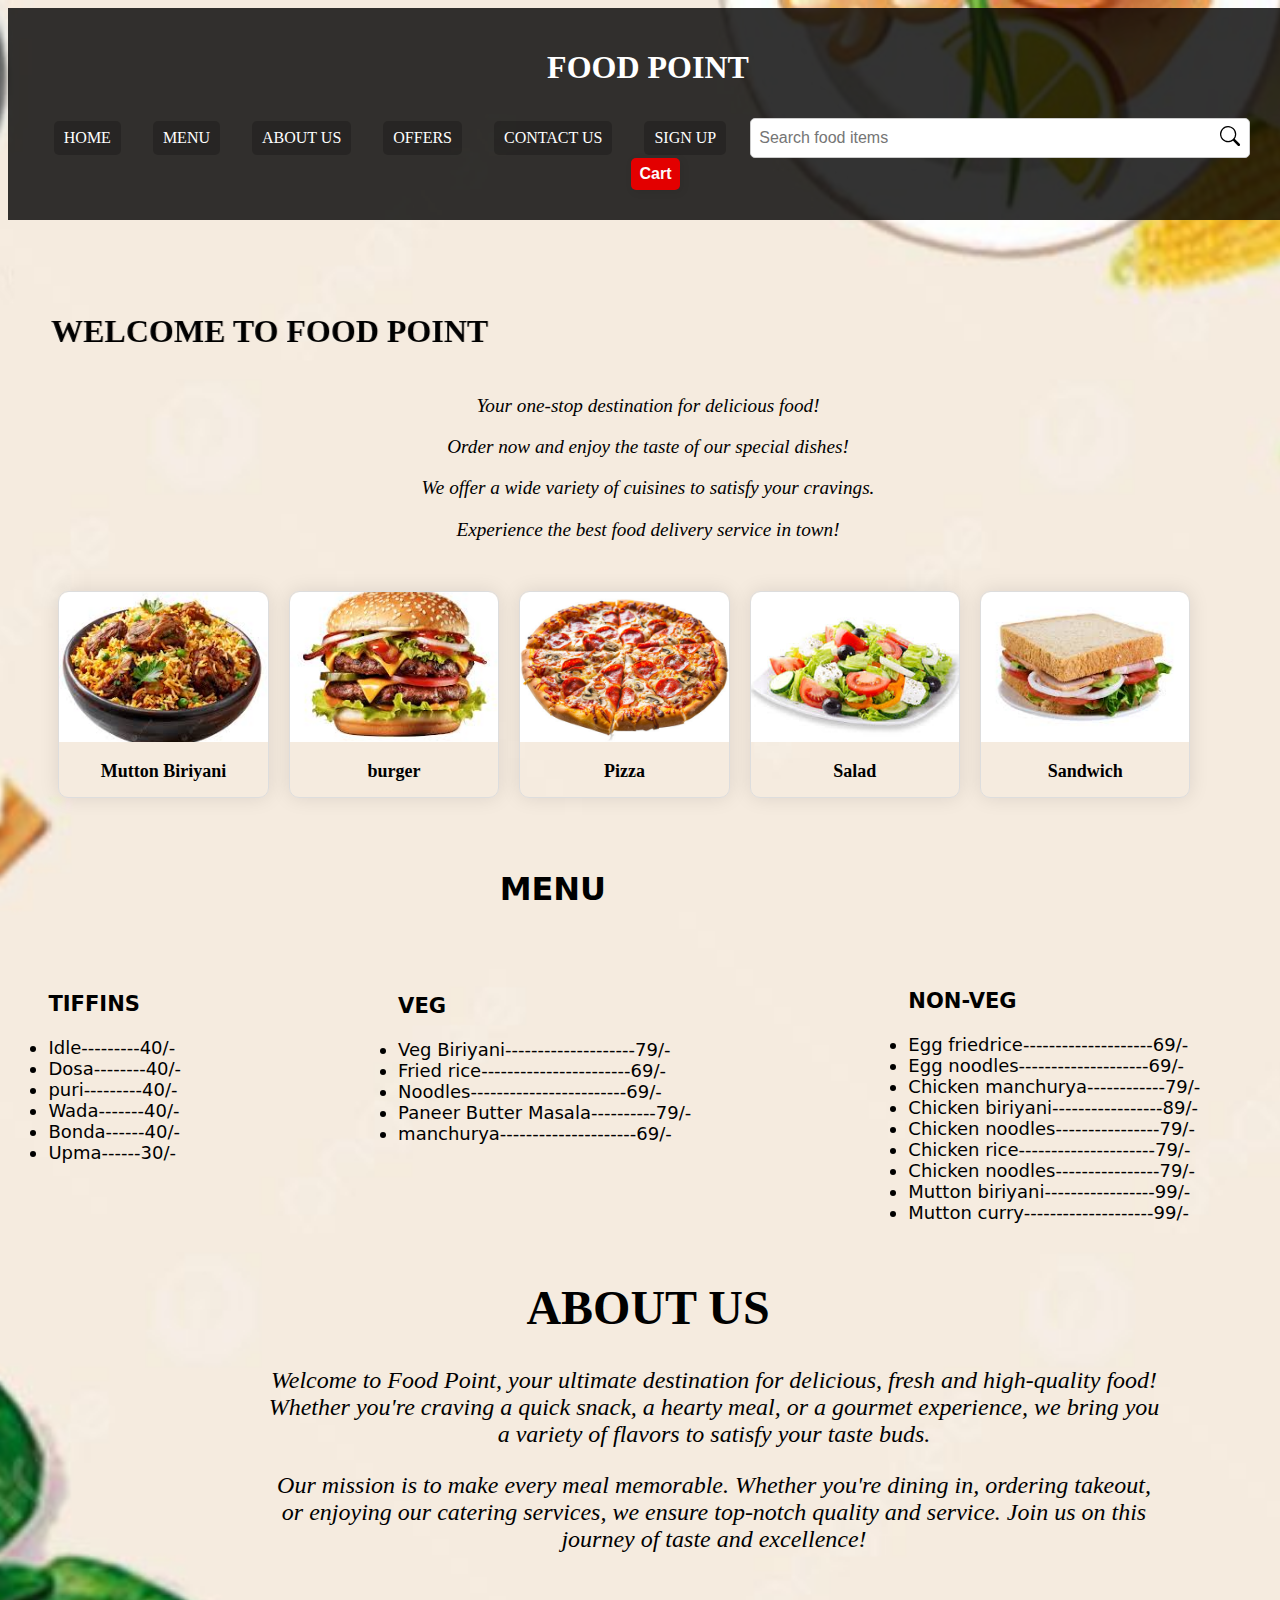
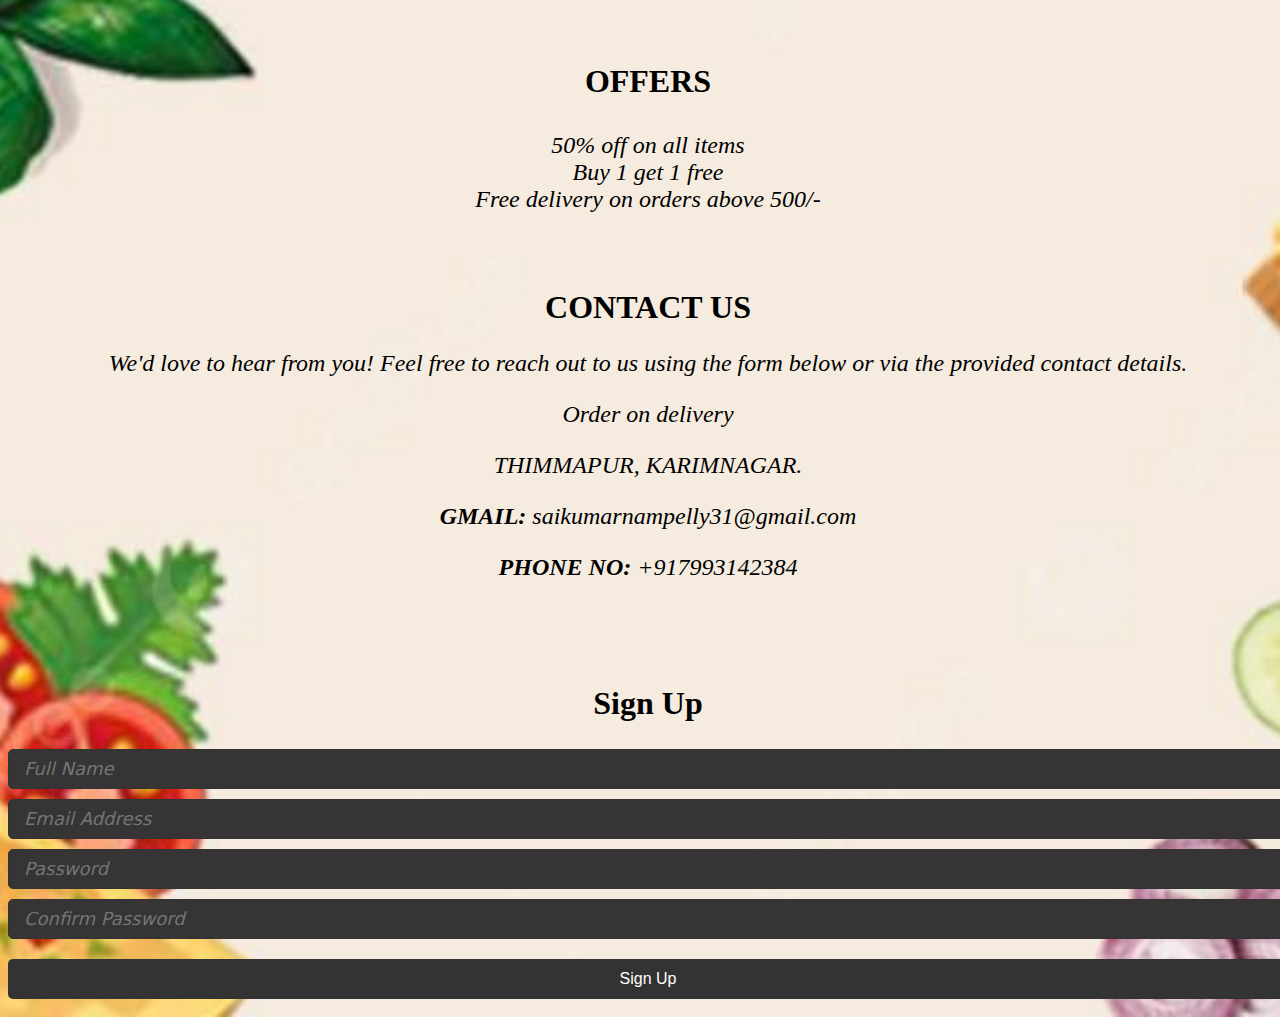
<file: index.html>
<!DOCTYPE html>
<html lang="en">
<head>
    <meta charset="UTF-8">
    <meta name="viewport" content="width=device-width, initial-scale=1.0">
    <link rel="stylesheet" href="style.css">
    <title>FOOD POINT</title>
</head>
<body>
    <header class="header">
        <h1>FOOD POINT</h1>
        <nav class="nav">
            <ul>
                <li><a href="#home">HOME</a></li>
                <li><a href="#menu">MENU</a></li>
                <li><a href="#about">ABOUT US</a></li>
                <li><a href="#offers">OFFERS</a></li>
                <li><a href="#contactus">CONTACT US</a></li>
                 <li><a href="#signup">SIGN UP</a></li>
                 
                 <div class="container">
                <input class="search" type="search" placeholder="Search food items">
                <svg id="searchicon" xmlns="http://www.w3.org/2000/svg" width="16" height="16" fill="currentColor" viewBox="0 0 16 16">
                    <path d="M11.742 10.344a6.5 6.5 0 1 0-1.397 1.398h-.001q.044.06.098.115l3.85 3.85a1 1 0 0 0 1.415-1.414l-3.85-3.85a1 1 0 0 0-.115-.1zM12 6.5a5.5 5.5 0 1 1-11 0 5.5 5.5 0 0 1 11 0"/>
                </svg>
                
                </div>
                <button type="submit" id="cart">Cart</button>
            </ul>
        </nav>
    </header><br><br><br><br>
    <marquee direction="right" scrollamount="5" behavior="alternate">
        <h1 id="home">WELCOME TO FOOD POINT</h1>   
     </marquee>
        <div class="home">
        <p id="home">Your one-stop destination for delicious food!</p>
        <p id="home">Order now and enjoy the taste of our special dishes!</p>
        <p id="home">We offer a wide variety of cuisines to satisfy your cravings.</p>
        <p id="home">Experience the best food delivery service in town!</p>
        </div>
    <section class="menu">
        <div class="menu-item">
            <img src="images (2).jpeg" alt="Mutton Biriyani">
            <h2 class="menu-item-name">Mutton Biriyani</h2>
            </div>
        </div> 

            <div class="menu-item" >
                <img src="images (4).jpeg" alt="Burger">
                <h2 class="menu-item-name">burger</h2>
                </div>
            </div>    

        <div class="menu-item">
            <img src="360_F_770751689_FZdxDkfXHjeKTK4C49yapEIkiuafVJEY.jpg" alt="Pizza">
            <h2 class="menu-item-name">Pizza</h2>
            </div>
        </div>

        <div class="menu-item">
            <img src="images (3).jpeg" alt="Salad">
            <h2 class="menu-item-name">Salad</h2>
            </div>
        </div>

        <div class="menu-item">
            <img src="download (1).jpeg" alt="Sandwich">
            <h2 class="menu-item-name">Sandwich</h2>
            </div>
        </div>
        </section>

             <section class="menu">  
               <section class="tiffin">
                <h1 id="MI">MENU</h1>
                 <div class="menulist">
                    <h3>TIFFINS</h3>
                <li>Idle---------40/-</li>
                <li>Dosa--------40/-</li>
                <li>puri---------40/-</li>
                <li>Wada-------40/-</li>
                <li>Bonda------40/-</li>
                <li>Upma------30/-</li>
                </div>
               </section>

               
               <section class="veg">
                 <div class="menulist">
                       <h3>VEG</h3>
                <li>Veg Biriyani--------------------79/-</li>
                <li>Fried rice-----------------------69/-</li>
                <li>Noodles------------------------69/-</li>
                <li>Paneer Butter Masala----------79/-</li>
                <li>manchurya---------------------69/-</li>
                </div>
               </section>

               <section class="nonveg">
                <div class="menulist">
                       <h3>NON-VEG</h3>
                <li>Egg friedrice--------------------69/-</li>
                <li>Egg noodles--------------------69/-</li>
                <li>Chicken manchurya------------79/-</li>
                <li>Chicken biriyani-----------------89/-</li>
                <li>Chicken noodles----------------79/-</li>
                <li>Chicken rice---------------------79/-</li>
                <li>Chicken noodles----------------79/-</li>
                <li>Mutton biriyani-----------------99/-</li>
                <li>Mutton curry--------------------99/-</li>
                </div>
                </section>
            </section>
               

        <section class="about">
        <div>
        <h1 id="about">ABOUT US</h1>
        <p id="aboutus">Welcome to Food Point, your ultimate destination for delicious, fresh and high-quality food!
           Whether you're craving a quick snack, a hearty meal, or a gourmet experience,
           we bring you a variety of flavors to satisfy your taste buds.</p>
           <p id="aboutus">Our mission is to make every meal memorable. Whether you're dining in, ordering takeout, or enjoying our catering services, we ensure top-notch quality and service. Join us on this journey of taste and excellence!</p>
        </div>
        </section>

        <section class="offers"><br><br>
            <div class="offerlist">
                 <h3 id="offers">OFFERS</h3>
            <li>50% off on all items</li>
            <li>Buy 1 get 1 free</li>
            <li>Free delivery on orders above 500/-</li>
            </div> 

        <section><br><br>
        <div class="contact">
            <h1 id="contactus">CONTACT US</h1>
            <p>We'd love to hear from you! Feel free to reach out to us using the form below or via the provided contact details.</p>
        <p>Order on delivery</p>
        <p>THIMMAPUR, KARIMNAGAR.</p>
        <p><strong>GMAIL:</strong> saikumarnampelly31@gmail.com</p>
        <p><strong>PHONE NO:</strong> +917993142384</p>
        </div>
        </section>

        <section class="signup"><br><br>
            <div>
                <h2 id="signup">Sign Up</h2>
            <input type="text" class="signup-form" name="fullname" placeholder="Full Name" required>
            <input type="email" class="signup-form" name="email" placeholder="Email Address" required>
            <input type="password" class="signup-form" name="password" placeholder="Password" required>
            <input type="password" class="signup-form" name="confirm_password" placeholder="Confirm Password" required>
            </div>
        </section>
        <button type="submit" id="submit">Sign Up</button>
</body>
</html>
</file>
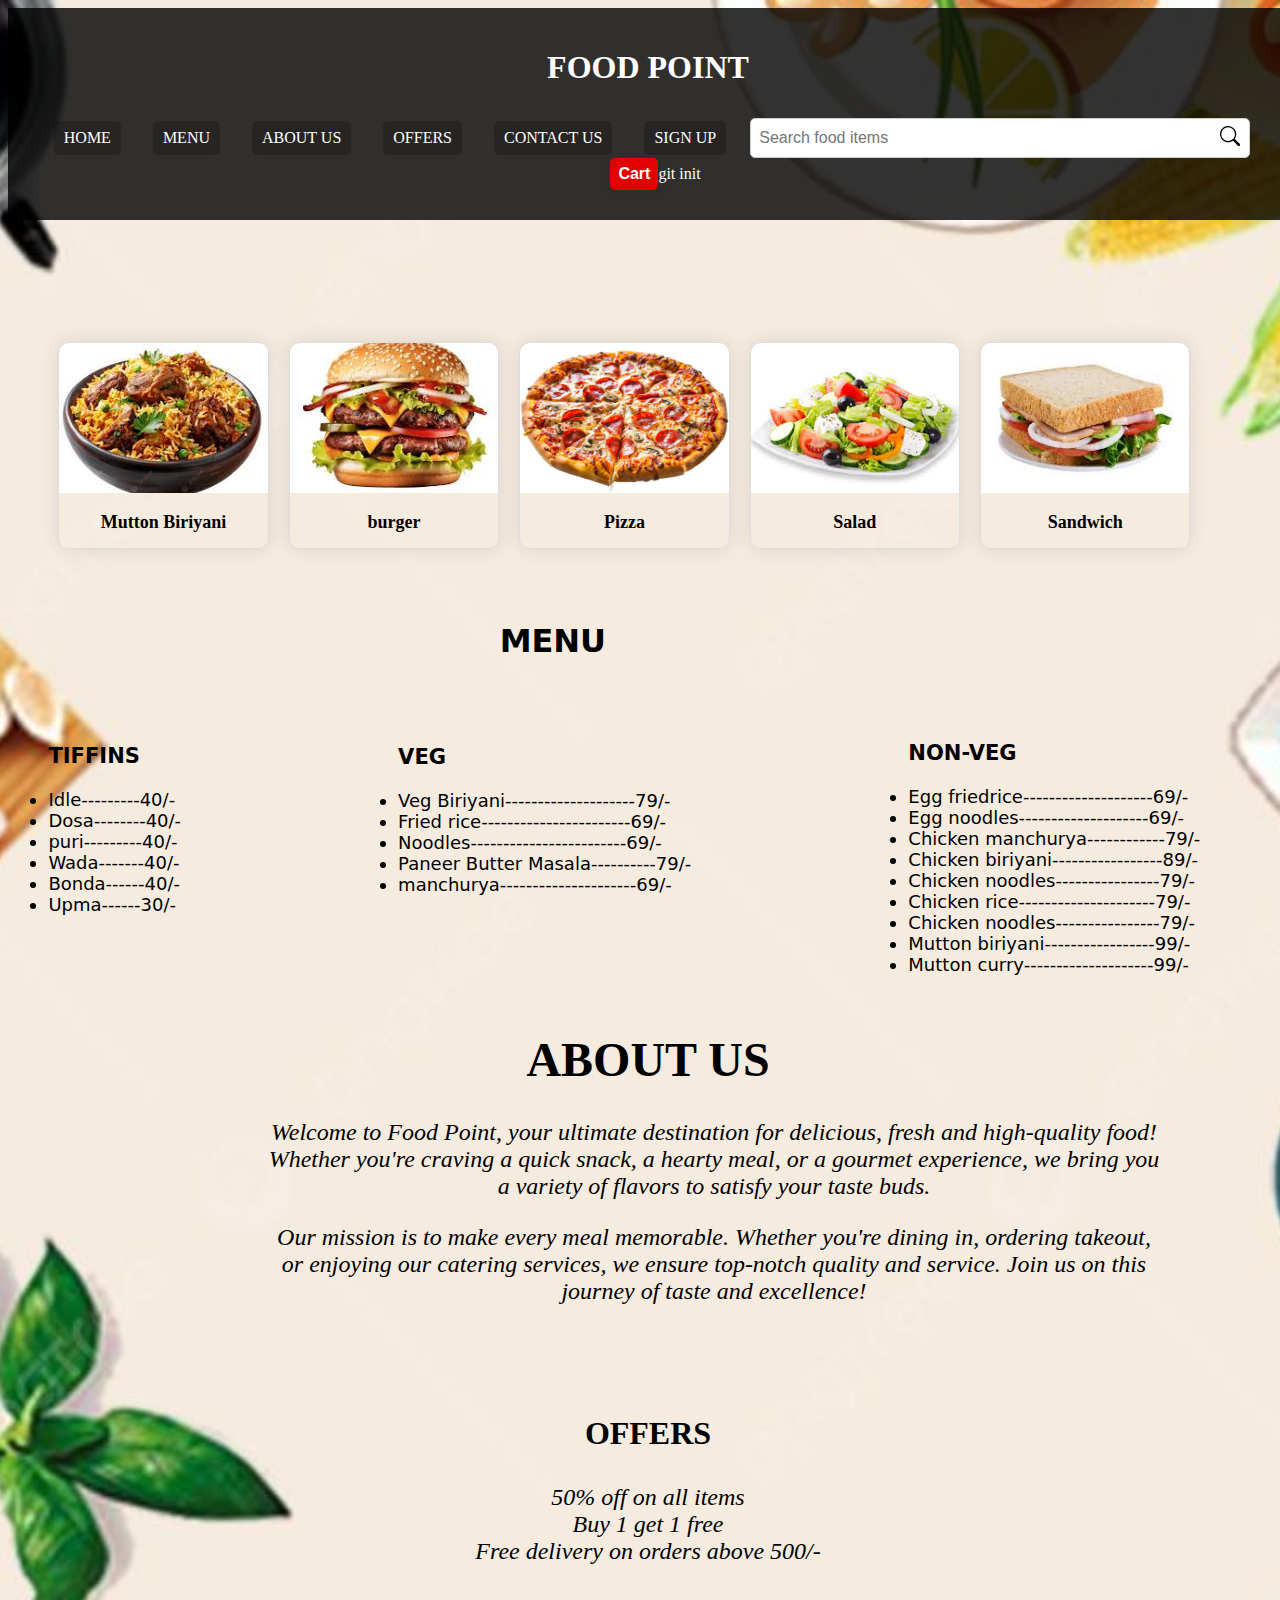
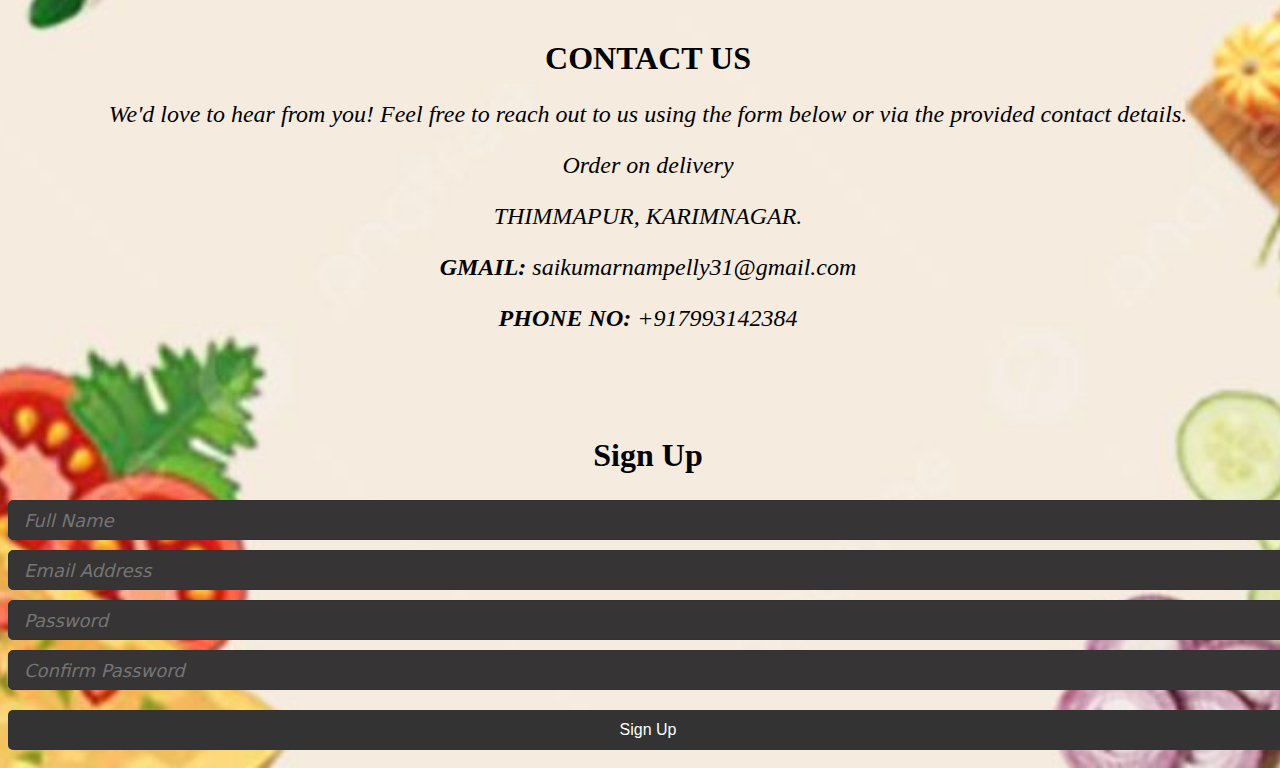
<file: demo.html>
<!DOCTYPE html>
<html lang="en">
<head>
    <meta charset="UTF-8">
    <meta name="viewport" content="width=device-width, initial-scale=1.0">
    <link rel="stylesheet" href="style.css">
    <title>FOOD POINT</title>
</head>
<body>
    <header class="header">
        <h1>FOOD POINT</h1>
        <nav class="nav">
            <ul>
                <li><a href="#home">HOME</a></li>
                <li><a href="#menu">MENU</a></li>
                <li><a href="#about">ABOUT US</a></li>
                <li><a href="#offers">OFFERS</a></li>
                <li><a href="#contactus">CONTACT US</a></li>
                 <li><a href="#signup">SIGN UP</a></li>
                 
                 <div class="container">
                <input class="search" type="search" placeholder="Search food items">
                <svg id="searchicon" xmlns="http://www.w3.org/2000/svg" width="16" height="16" fill="currentColor" viewBox="0 0 16 16">
                    <path d="M11.742 10.344a6.5 6.5 0 1 0-1.397 1.398h-.001q.044.06.098.115l3.85 3.85a1 1 0 0 0 1.415-1.414l-3.85-3.85a1 1 0 0 0-.115-.1zM12 6.5a5.5 5.5 0 1 1-11 0 5.5 5.5 0 0 1 11 0"/>
                </svg>
                
                </div>
                <button type="submit" id="cart">Cart</button>git init
            </ul>
        </nav>
    </header><br><br><br><br>
    <section class="menu">
        <div class="menu-item">
            <img src="images (2).jpeg" alt="Mutton Biriyani">
            <div class="menu-item-info">
            <h2 class="menu-item-name">Mutton Biriyani</h2>
            </div>
        </div> 

            <div class="menu-item" >
                <img src="images (4).jpeg" alt="Burger">
                <div class="menu-item-info">
                <h2 class="menu-item-name">burger</h2>
                </div>
            </div>    

        <div class="menu-item">
            <img src="360_F_770751689_FZdxDkfXHjeKTK4C49yapEIkiuafVJEY.jpg" alt="Pizza">
            <div class="menu-item-info">
            <h2 class="menu-item-name">Pizza</h2>
            </div>
        </div>

        <div class="menu-item">
            <img src="images (3).jpeg" alt="Salad">
            <div class="menu-item-info">
            <h2 class="menu-item-name">Salad</h2>
            </div>
        </div>

        <div class="menu-item">
            <img src="download (1).jpeg" alt="Sandwich">
            <div class="menu-item-info">
            <h2 class="menu-item-name">Sandwich</h2>
            </div>
        </div>
        </section>

             <section class="menu">  
               <section class="tiffin">
                <h1 id="MI">MENU</h1>
                 <div class="menulist">
                    <h3>TIFFINS</h3>
                <li>Idle---------40/-</li>
                <li>Dosa--------40/-</li>
                <li>puri---------40/-</li>
                <li>Wada-------40/-</li>
                <li>Bonda------40/-</li>
                <li>Upma------30/-</li>
                </div>
               </section>

               
               <section class="veg">
                 <div class="menulist">
                       <h3>VEG</h3>
                <li>Veg Biriyani--------------------79/-</li>
                <li>Fried rice-----------------------69/-</li>
                <li>Noodles------------------------69/-</li>
                <li>Paneer Butter Masala----------79/-</li>
                <li>manchurya---------------------69/-</li>
                </div>
               </section>

               <section class="nonveg">
                <div class="menulist">
                       <h3>NON-VEG</h3>
                <li>Egg friedrice--------------------69/-</li>
                <li>Egg noodles--------------------69/-</li>
                <li>Chicken manchurya------------79/-</li>
                <li>Chicken biriyani-----------------89/-</li>
                <li>Chicken noodles----------------79/-</li>
                <li>Chicken rice---------------------79/-</li>
                <li>Chicken noodles----------------79/-</li>
                <li>Mutton biriyani-----------------99/-</li>
                <li>Mutton curry--------------------99/-</li>
                </div>
                </section>
            </section>
               

        <section class="about">
        <div>
        <h1 id="about">ABOUT US</h1>
        <p id="aboutus">Welcome to Food Point, your ultimate destination for delicious, fresh and high-quality food!
           Whether you're craving a quick snack, a hearty meal, or a gourmet experience,
           we bring you a variety of flavors to satisfy your taste buds.</p>
           <p id="aboutus">Our mission is to make every meal memorable. Whether you're dining in, ordering takeout, or enjoying our catering services, we ensure top-notch quality and service. Join us on this journey of taste and excellence!</p>
        </div>
        </section>

        <section class="offers"><br><br>
            <div class="offerlist">
                 <h3 id="offers">OFFERS</h3>
            <li>50% off on all items</li>
            <li>Buy 1 get 1 free</li>
            <li>Free delivery on orders above 500/-</li>
            </div> 

        <section><br><br>
        <div class="contact">
            <h1 id="contactus">CONTACT US</h1>
            <p>We'd love to hear from you! Feel free to reach out to us using the form below or via the provided contact details.</p>
        <p>Order on delivery</p>
        <p>THIMMAPUR, KARIMNAGAR.</p>
        <p><strong>GMAIL:</strong> saikumarnampelly31@gmail.com</p>
        <p><strong>PHONE NO:</strong> +917993142384</p>
        </div>
        </section>

        <section class="signup"><br><br>
            <div>
                <h2 id="signup">Sign Up</h2>
            <input type="text" class="signup-form" name="fullname" placeholder="Full Name" required>
            <input type="email" class="signup-form" name="email" placeholder="Email Address" required>
            <input type="password" class="signup-form" name="password" placeholder="Password" required>
            <input type="password" class="signup-form" name="confirm_password" placeholder="Confirm Password" required>
            </div>
        </section>
        <button type="submit" id="submit">Sign Up</button>
</body>
</html>
</file>
<file: style.css>
*body{
    width: 100%;
    padding: 0%;
    margin: 0%;
  }
  body{
    background-image: url("8c2bf1465ae9bb3f16c012c8b585d7a4.jpg");
    background-size: cover;
    width: 100%;
    height: 100%;
    background-position: center;
    background-repeat: no-repeat;   
  }
  .home{
    text-decoration: solid;
    font-size:larger;
    font-style: italic;
    text-align: center;
  }
.header {
    background-color:rgb(0, 0, 0, 0.8);
    color: #fff;
    padding: 20px;
    text-align: center;
}
.nav {
    background-color:rgb(0, 0, 0, 0);
    padding: 10px;
    text-align: center;
}
.nav ul {
    list-style: none;
    margin: 0;
    padding: 0;
}
.nav ul li{
    display: inline-block;
    padding: 8px 10px;
    margin: 0 8px;
     margin-right: 20px;
    background-color:rgb(0, 0, 0, 0.2);
    border-radius: 5px;
    transition: color 0.3s ease-in, background-color 0.2s ease-in-out;
}
.nav ul li:hover{
    background-color:#f6f4f283;
    }
.nav ul li :hover::after{
    width: 100%;
}
.search {
    padding: 8px;  
    height: 40px;   
    width: 500px;
    font-size: 16px; 
    border-radius: 5px; 
    border: 1px solid #ccc; 
}
#searchicon{
    position: absolute;
    right: -15px;
    top:8px;
    width:70px;
    height: 20px;
    color: black;
}
.container{
    position: relative;
    display: inline-block;
}
.nav a {
    color: #fff;
    text-decoration: none;
}
#Menu{
    font-size: xx-large;
    font-style: normal;
}
#menu{
    display: flex;
    flex-direction: row;
    width: 100%;
    justify-content: center;
    align-items: center;
    animation:scroll 5sec linear infinite;
}
.menu-item {
    width: 100%;
    margin: 10px;
    border: 1px solid #ddd;
    border-radius: 10px;
    box-shadow: 0 0 20px rgba(0, 0, 0, 0.1);
    overflow: hidden;
}
.menu-item img {
    width: 100%;
    height: 150px;
    object-fit: cover;
    border-top-left-radius: 10px;
    border-top-right-radius: 10px;
}
.menu-item-name {
    font-weight: bold;
    font-size: 18px;
    justify-content: center;
    text-align:center;
}
.menu-item-price {
    font-size: 16px;
    color: hsl(0, 0%, 40%);
}
#MI{
    font-size: xx-large;
    padding-left:340%;
    width: 80%;
    margin: 20px auto;
    height: 100px;
    display: flex;
}
.menu{
    margin-bottom: 30px;
    padding-top:60px;
    display: flex;
    justify-content: space-between;
    padding: 2px;
    margin: 3%;
    width: 90%;
}
.tiffin{
    font-size: large;
    font-family:system-ui, -apple-system, BlinkMacSystemFont, 'Segoe UI', Roboto, Oxygen, Ubuntu, Cantarell, 'Open Sans', 'Helvetica Neue', sans-serif;
    margin-bottom:19px;
    padding-bottom: 5%;
}
.veg{
    font-size: large;
    font-family:system-ui, -apple-system, BlinkMacSystemFont, 'Segoe UI', Roboto, Oxygen, Ubuntu, Cantarell, 'Open Sans', 'Helvetica Neue', sans-serif;
    margin-top: 18px;
    padding-top: 9%;
}
.nonveg{
    font-size: large;
    font-family:system-ui, -apple-system, BlinkMacSystemFont, 'Segoe UI', Roboto, Oxygen, Ubuntu, Cantarell, 'Open Sans', 'Helvetica Neue', sans-serif;
    margin-top: 25px;
    padding-top: 8%;
}
.about {
    justify-content: center;
    text-align: center;
    font-size: x-large;
}
#aboutus{
    padding-right: 50%;
    font-size:x-large;
    font-style: italic;
    width: 900px;
    padding-left: 20%;
}
.offers{
    justify-content: center;
    text-align: center;
    align-items: start;
    font-size: x-large;
    font-style: italic;

}
#offers{
    font-size: xx-large;
    font-style: normal;  
}
.contact{
display: contents;
font: size 100px;;
justify-content: center;
align-items: center;
height: 100vh;
text-align: center;
font-style: italic;
}
#contactus{
    font-size: xx-large;
    font-style: normal;
}
.signup{
 display: contents;
justify-content: center;
align-items: center;
text-align: center;
font-size:x-large;
}
#signup{
    font-size: xx-large;
    font-style: normal;
}
.signup-form{
    align-items: center;
    justify-content: center;
    width:100%;
    height:8px;
    padding: 15px;
    font-size: large;
    font-style: italic;
    border: #333 solid 1px;
    border-radius: 5px;
    font-family:system-ui, -apple-system, BlinkMacSystemFont, 'Segoe UI', Roboto, Oxygen, Ubuntu, Cantarell, 'Open Sans', 'Helvetica Neue', sans-serif;
    background-color: #363434;
    color: rgb(255, 255, 255);
    margin-bottom: 10px;
}
.signup-form:hover{
    background-color: #ffffff;
    color:rgba(0, 0, 0, 0.863);
}
#submit{
    font-size: large;
    background-color: #333;
    color: #fff;
    border: none;
    padding: 5px 20px;
    font-size: 16px;
    cursor: pointer;
    border-radius: 5px;
    margin-top: 10px;
    margin-bottom: 10px;
    width: 100%;
    height: 40px;
    font-family:'Lucida Sans', 'Lucida Sans Regular', 'Lucida Grande', 'Lucida Sans Unicode', Geneva, Verdana, sans-serif;
}
#submit:hover{
    background-color: #392424;
    color:rgba(0, 0, 0, 0.863);
}
#cart{
    background-color: #e30000;
    color: #fcfcfc;
    padding: 7px 8px;
    border: none;
    border-radius:5px;
    font-size: 16px;
    font-weight: bold;
    cursor: pointer;
    transition: background 0.3s, transform 0.2s;
    box-shadow: 2px 2px 8px rgba(0,0,0,0.08);
    margin-left:15px
}
#cart:hover {
    background-color: #e65100;
    transform: scale(1.06);
}
</file>
